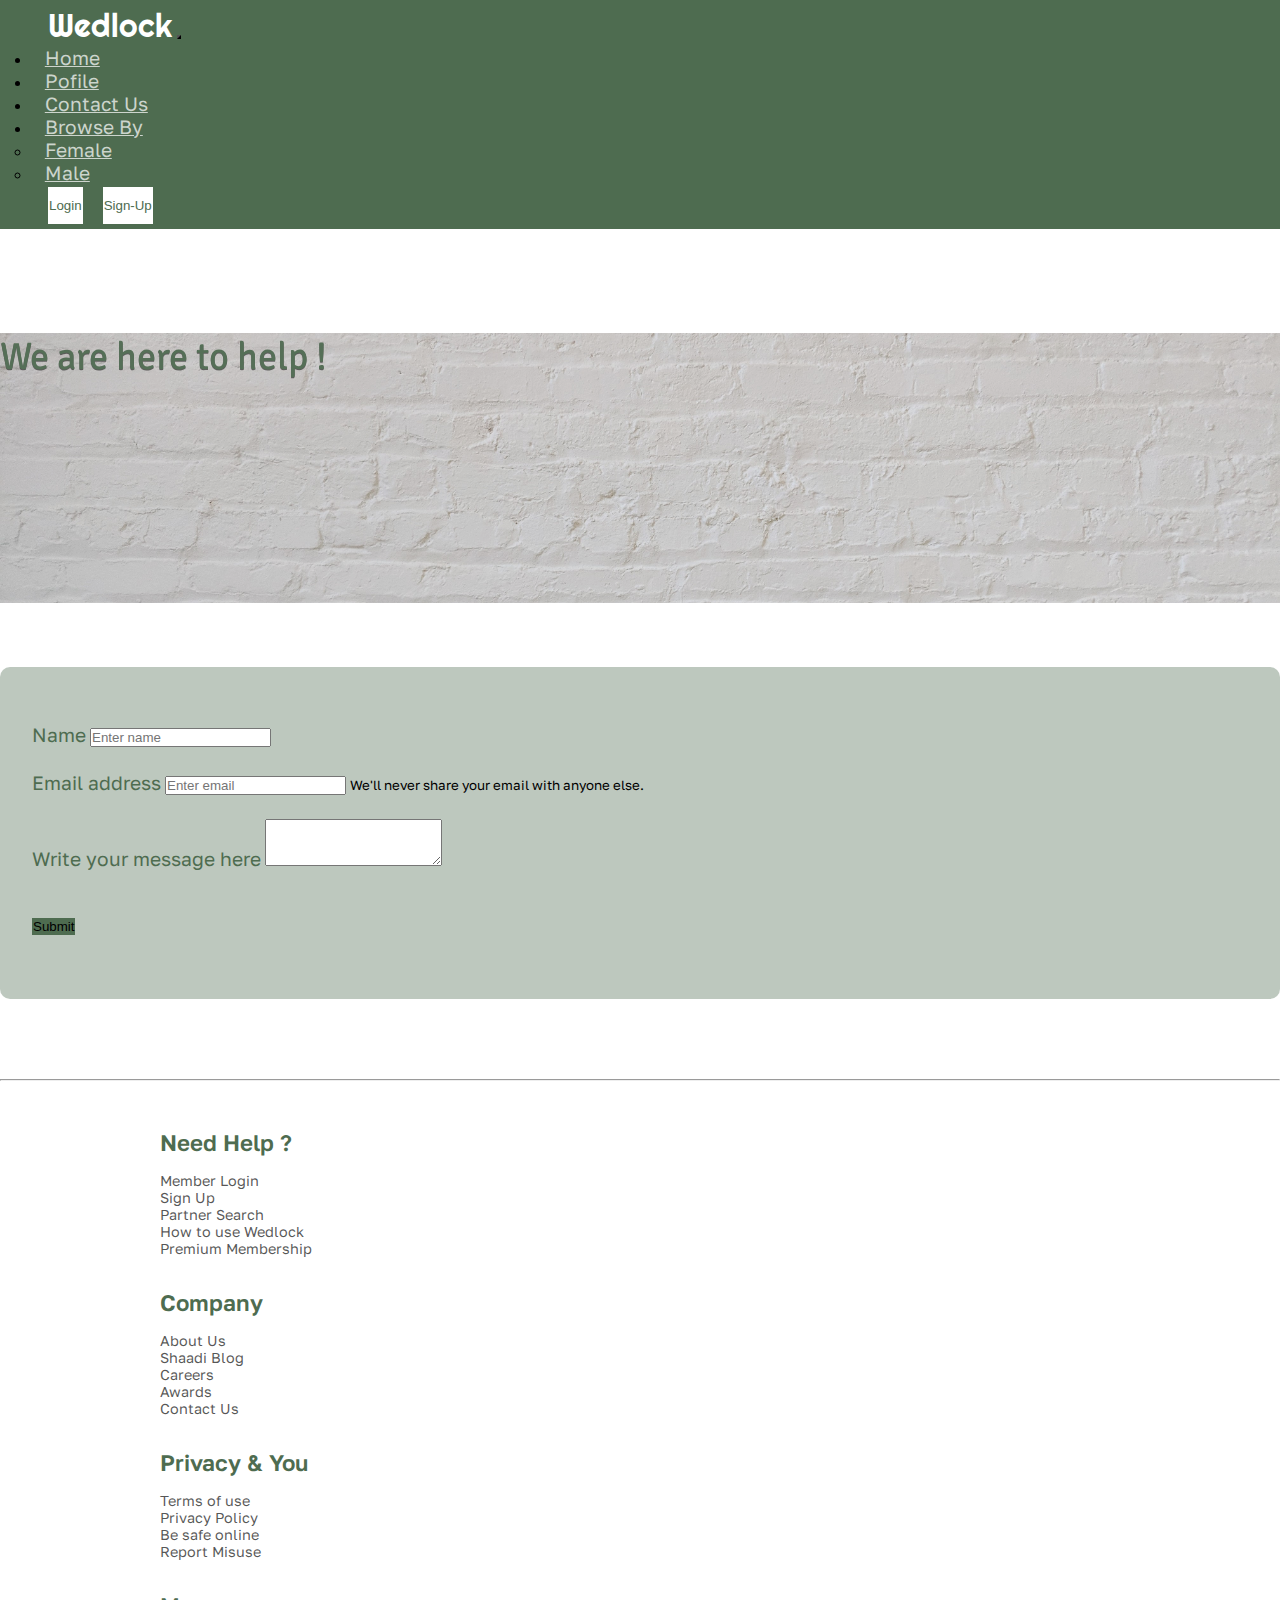
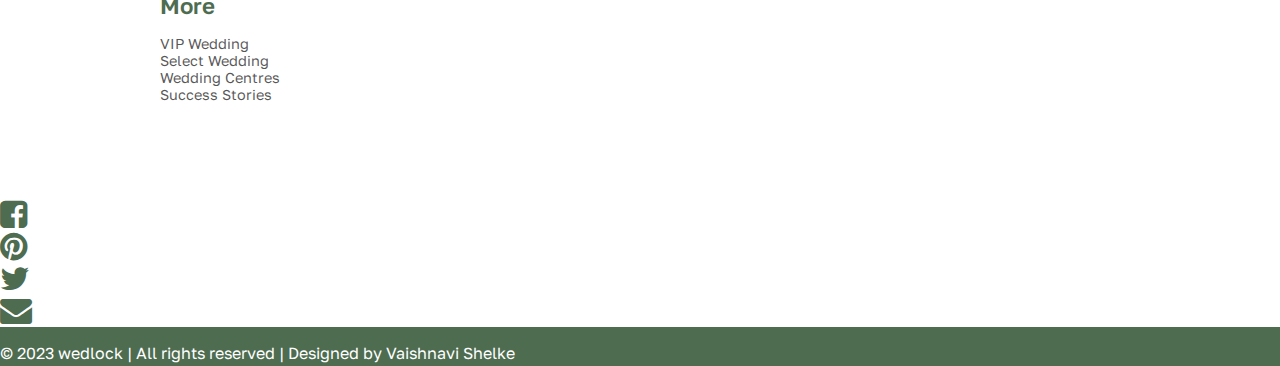
<file: contact.html>
<!DOCTYPE html>
<html lang="en">
  <head>
    <meta charset="utf-8" />
    <meta name="viewport" content="width=device-width, initial-scale=1" />
    <title>Wedlock</title>
    <link
      href="https://cdn.jsdelivr.net/npm/bootstrap@5.3.0-alpha1/dist/css/bootstrap.min.css"
      rel="stylesheet"
      integrity="sha384-GLhlTQ8iRABdZLl6O3oVMWSktQOp6b7In1Zl3/Jr59b6EGGoI1aFkw7cmDA6j6gD"
      crossorigin="anonymous"
    />
    <link rel="preconnect" href="https://fonts.googleapis.com" />
    <link rel="preconnect" href="https://fonts.gstatic.com" crossorigin />
    <link
      href="https://fonts.googleapis.com/css2?family=Golos+Text&family=Righteous&family=Signika+Negative:wght@600&display=swap"
      rel="stylesheet"
    />
    <link rel="stylesheet" href="contact.css" />
    <link
      rel="stylesheet"
      href="https://cdnjs.cloudflare.com/ajax/libs/font-awesome/4.7.0/css/font-awesome.min.css"
    />
  </head>
  <body>
    <!-- nav  -->

    <nav class="navbar navbar-expand-lg">
      <div class="container-fluid">
        <a class="navbar-brand">Wedlock</a>
        <button
          class="navbar-toggler"
          type="button"
          data-bs-toggle="collapse"
          data-bs-target="#navbarSupportedContent"
          aria-controls="navbarSupportedContent"
          aria-expanded="false"
          aria-label="Toggle navigation"
        >
          <span class="navbar-toggler-icon"></span>
        </button>
        <div class="collapse navbar-collapse" id="navbarSupportedContent">
          <ul class="navbar-nav ms-auto mb-2 mb-lg-0" id="navitem">
            <li class="nav-item">
              <a class="nav-link" aria-current="page" href="index.html"
                >Home</a
              >
            </li>
            <li class="nav-item">
              <a class="nav-link" href="profile.html">Pofile</a>
            </li>
            <li class="nav-item">
              <a class="nav-link  active text-white" href="#">Contact Us</a>
            </li>

            <li class="nav-item dropdown">
              <a
                class="nav-link dropdown-toggle"
                href="#"
                role="button"
                data-bs-toggle="dropdown"
                aria-expanded="false"
              >
                Browse By
              </a>
              <ul class="dropdown-menu dropdown-male-female">
                <li><a class="dropdown-item text-dark" href="female.html">Female</a></li>
                <li><a class="dropdown-item text-dark" href="male.html">Male</a></li>
              </ul>
            </li>
            <button type="button" class="btn">Login</button>
            <button type="button" class="btn" style="margin-right: 3rem">
              Sign-Up
            </button>
          </ul>
        </div>
      </div>
    </nav>

    

    <!-- ---------------------------------------------------------contact--------------------------------------------------------------------- -->


    <div class="container-fluid" id="cover-help">
      <div class="row">
        <div class="col">
          <p class="text-center">We are here to help !</p>
        </div>
      </div>
    </div>



    <!-- -------------------------------------------------------------form------------------------------------------------------- -->

    <div class="container" id="form">
      <div class="row justify-content-center">
        <div class="col-6">
        <form>
          <div class="form-group">
            <label for="exampleInputName">Name</label>
            <input type="text" class="form-control" id="exampleInputName" aria-describedby="nameHelp" placeholder="Enter name" required >
          </div>
          <div class="form-group">
            <label for="exampleInputEmail1">Email address</label>
            <input type="email" class="form-control" id="exampleInputEmail1" aria-describedby="emailHelp" placeholder="Enter email" required>
            <small id="emailHelp" class="form-text text-muted">We'll never share your email with anyone else.</small>
          </div>
          <div class="form-group">
            <label for="exampleFormControlTextarea1">Write your message here</label>
            <textarea class="form-control" id="exampleFormControlTextarea1" rows="3"></textarea>
          </div>
          
          <div class="text-center">
          <button type="submit" class="btn btn-primary al">Submit</button>
        </div>
        </form>
      </div>
      </div>
    </div>


    



    
   

    <!-- -----------------------------------footer----------------------------------------------------------------------------- -->

    <hr class="hr" />

    <div class="container" id="footer">
      <div class="row">
        <div class="col-sm-6 col-md-3 col-md-4 col-lg-3 text-center">
          <h4 class="text-center">Need Help ?</h4>
          <ul>
            <li>Member Login</li>
            <li>Sign Up</li>
            <li>Partner Search</li>
            <li>How to use Wedlock</li>
            <li>Premium Membership</li>
          </ul>
        </div>
        <div class="col-sm-6 col-md-3 col-md-4 col-lg-3 text-center">
          <h4 class="text-center">Company</h4>
          <ul>
            <li>About Us</li>
            <li>Shaadi Blog</li>
            <li>Careers</li>
            <li>Awards</li>
            <li>Contact Us</li>
          </ul>
        </div>
        <div class="col-sm-6 col-md-3 col-md-4 col-lg-3 text-center">
          <h4 class="text-center">Privacy & You</h4>
          <ul class="text-center">
            <li>Terms of use</li>
            <li>Privacy Policy</li>
            <li>Be safe online</li>
            <li>Report Misuse</li>
          </ul>
        </div>
        <div class="col-sm-6 col-md-3 col-md-4 col-lg-3 text-center">
          <h4 class="text-center">More</h4>
          <ul>
            <li>VIP Wedding</li>
            <li>Select Wedding</li>
            <li>Wedding Centres</li>
            <li>Success Stories</li>
          </ul>
        </div>
      </div>
    </div>

    <div class="container d-flex justify-content-center mb-5" id="sm-icon">
      <div class="row">
        <div class="col">
          <i class="fa fa-facebook-square"></i>
        </div>
        <div class="col">
          <i class="fa fa-pinterest"></i>
        </div>
        <div class="col">
          <i class="fa fa-twitter"></i>
        </div>
        <div class="col">
          <i class="fa fa-envelope"></i>
        </div>
      </div>
    </div>

    <div id="copyright">
      <p class="text-center">
        &copy; 2023 wedlock | All rights reserved | Designed by Vaishnavi Shelke
      </p>
    </div>

    <script
      src="https://cdn.jsdelivr.net/npm/bootstrap@5.3.0-alpha1/dist/js/bootstrap.bundle.min.js"
      integrity="sha384-w76AqPfDkMBDXo30jS1Sgez6pr3x5MlQ1ZAGC+nuZB+EYdgRZgiwxhTBTkF7CXvN"
      crossorigin="anonymous"
    ></script>
  </body>
</html>
</file>
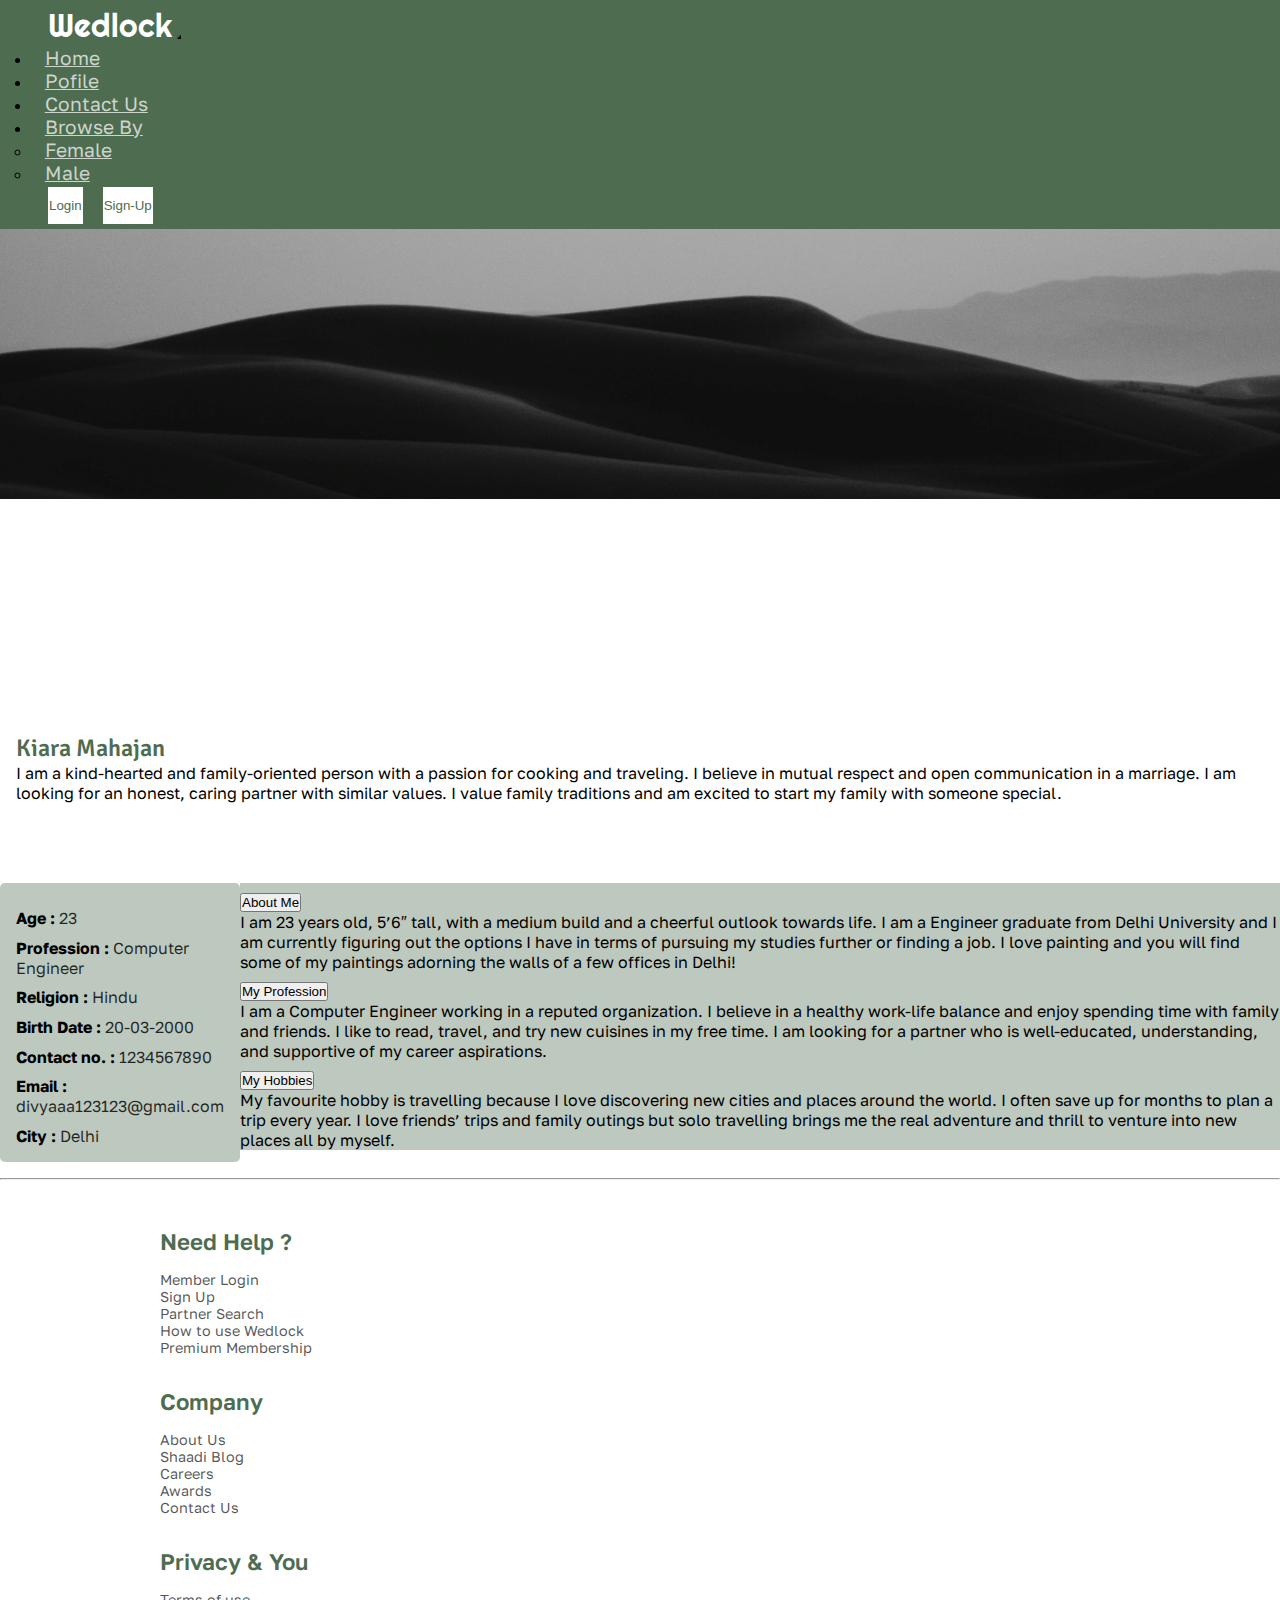
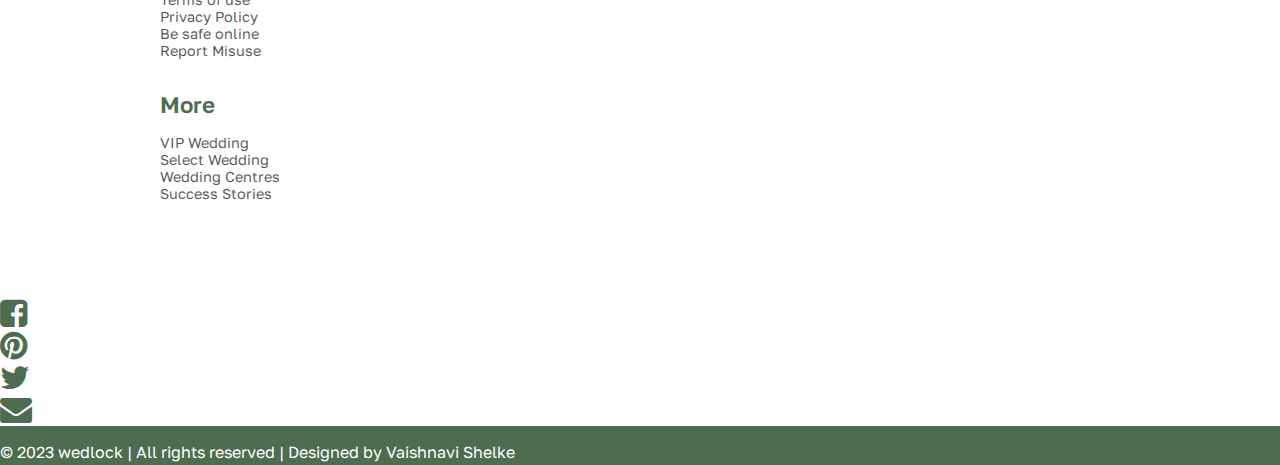
<file: profile.html>
<!DOCTYPE html>
<html lang="en">
  <head>
    <meta charset="utf-8" />
    <meta name="viewport" content="width=device-width, initial-scale=1" />
    <title>Wedlock</title>
    <link
      href="https://cdn.jsdelivr.net/npm/bootstrap@5.3.0-alpha1/dist/css/bootstrap.min.css"
      rel="stylesheet"
      integrity="sha384-GLhlTQ8iRABdZLl6O3oVMWSktQOp6b7In1Zl3/Jr59b6EGGoI1aFkw7cmDA6j6gD"
      crossorigin="anonymous"
    />
    <link rel="preconnect" href="https://fonts.googleapis.com" />
    <link rel="preconnect" href="https://fonts.gstatic.com" crossorigin />
    <link
      href="https://fonts.googleapis.com/css2?family=Golos+Text&family=Righteous&family=Signika+Negative:wght@600&display=swap"
      rel="stylesheet"
    />
    <link rel="stylesheet" href="profile.css" />
    <link
      rel="stylesheet"
      href="https://cdnjs.cloudflare.com/ajax/libs/font-awesome/4.7.0/css/font-awesome.min.css"
    />
  </head>
  <body>
    <!-- nav  -->

    <nav class="navbar navbar-expand-lg">
      <div class="container-fluid">
        <a class="navbar-brand">Wedlock</a>
        <button
          class="navbar-toggler"
          type="button"
          data-bs-toggle="collapse"
          data-bs-target="#navbarSupportedContent"
          aria-controls="navbarSupportedContent"
          aria-expanded="false"
          aria-label="Toggle navigation"
        >
          <span class="navbar-toggler-icon"></span>
        </button>
        <div class="collapse navbar-collapse" id="navbarSupportedContent">
          <ul class="navbar-nav ms-auto mb-2 mb-lg-0" id="navitem">
            <li class="nav-item">
              <a class="nav-link" aria-current="page" href="index.html"
                >Home</a
              >
            </li>
            <li class="nav-item">
              <a class="nav-link  active text-white" href="profile.html">Pofile</a>
            </li>
            <li class="nav-item">
              <a class="nav-link" href="contact.html">Contact Us</a>
            </li>

            <li class="nav-item dropdown">
              <a
                class="nav-link dropdown-toggle"
                href="#"
                role="button"
                data-bs-toggle="dropdown"
                aria-expanded="false"
              >
                Browse By
              </a>
              <ul class="dropdown-menu dropdown-male-female">
                <li><a class="dropdown-item text-dark" href="female.html">Female</a></li>
                <li><a class="dropdown-item text-dark" href="male.html">Male</a></li>
              </ul>
            </li>
            <button type="button" class="btn">Login</button>
            <button type="button" class="btn" style="margin-right: 3rem">
              Sign-Up
            </button>
          </ul>
        </div>
      </div>
    </nav>

    <!-- ----------------------------------------------profile---------------------------------------------------------------------- -->


    <div class="container-fluid" id="cover-pic">
      <div class="row">
        <div class="col">
        </div>
      </div>
    </div>

    <div class="container" id="profile-pic">
      <div class="row justify-content-center">
        <div class="col-4 justify-content-center">
          <img src="img/profile pic.jpg" class="img-fluid" alt="">
        </div>
      </div>
      <div class="row" id="name-sec">
        <div class="col-12">
          <h2>Kiara Mahajan</h2>
          <p> I am a kind-hearted and family-oriented person with a passion for cooking and traveling. I believe in mutual respect and open communication in a marriage. I am looking for an honest, caring partner with similar values. I value family traditions and am excited to start my family with someone special.</p>          
        </div>
      </div>
    </div>

    <!-- bio----------------------------------------------------------------------- -->

    <div class="container" id="bio">
      <div class="row">
        <div class="col-md-12 col-lg-4 sec1">
          <ul>
            <li> <b>Age :</b> 23</li>
            <li> <b>Profession :</b> Computer Engineer</li>
            <li> <b>Religion :</b> Hindu</li>
            <li> <b>Birth Date :</b> 20-03-2000</li>
            <li> <b>Contact no. :</b> 1234567890</li>
            <li> <b>Email :</b> divyaaa123123@gmail.com</li>
            <li> <b>City :</b> Delhi</li>
          </ul> 
        </div>


        <div class="col-md-12 col-lg-7 sec2">

          <div class="accordion" id="accordionExample">
            <div class="accordion-item">
              <h2 class="accordion-header" id="headingOne">
                <button class="accordion-button" type="button" data-bs-toggle="collapse" data-toggle="collapse" data-bs-target="#collapseOne" aria-expanded="false" aria-controls="collapseOne">
                  About Me
                </button>
              </h2>
              <div id="collapseOne" class="accordion-collapse collapse show" aria-labelledby="headingOne" data-bs-parent="#accordionExample">
                <div class="accordion-body">
                  I am 23 years old, 5’6″ tall, with a medium build and a cheerful outlook towards life. I am a Engineer graduate from Delhi University and I am currently figuring out the options I have in terms of pursuing my studies further or finding a job. I love painting and you will find some of my paintings adorning the walls of a few offices in Delhi!
                </div>
              </div>
            </div>
            <div class="accordion-item">
              <h2 class="accordion-header" id="headingTwo">
                <button class="accordion-button collapsed" type="button" data-bs-toggle="collapse" data-bs-target="#collapseTwo" aria-expanded="false" aria-controls="collapseTwo">
                  My Profession
                </button>
              </h2>
              <div id="collapseTwo" class="accordion-collapse collapse" aria-labelledby="headingTwo" data-bs-parent="#accordionExample">
                <div class="accordion-body">
                  I am a Computer Engineer working in a reputed organization. I believe in a healthy work-life balance and enjoy spending time with family and friends. I like to read, travel, and try new cuisines in my free time. I am looking for a partner who is well-educated, understanding, and supportive of my career aspirations.
                </div>
              </div>
            </div>
            <div class="accordion-item">
              <h2 class="accordion-header" id="headingThree">
                <button class="accordion-button collapsed" type="button" data-bs-toggle="collapse" data-bs-target="#collapseThree" aria-expanded="false" aria-controls="collapseThree">
                  My Hobbies
                </button>
              </h2>
              <div id="collapseThree" class="accordion-collapse collapse" aria-labelledby="headingThree" data-bs-parent="#accordionExample">
                <div class="accordion-body">
                  My favourite hobby is travelling because I love discovering new cities and places around the world. I often save up for months to plan a trip every year. I love friends’ trips and family outings but solo travelling brings me the real adventure and thrill to venture into new places all by myself.                </div>
              </div>
            </div>
          </div>

        </div>
      </div>
    </div>




   

    <!-- -----------------------------------footer----------------------------------------------------------------------------- -->

    <hr class="hr" />

    <div class="container" id="footer">
      <div class="row">
        <div class="col-sm-6 col-md-3 col-md-4 col-lg-3 text-center">
          <h4 class="text-center">Need Help ?</h4>
          <ul>
            <li>Member Login</li>
            <li>Sign Up</li>
            <li>Partner Search</li>
            <li>How to use Wedlock</li>
            <li>Premium Membership</li>
          </ul>
        </div>
        <div class="col-sm-6 col-md-3 col-md-4 col-lg-3 text-center">
          <h4 class="text-center">Company</h4>
          <ul>
            <li>About Us</li>
            <li>Shaadi Blog</li>
            <li>Careers</li>
            <li>Awards</li>
            <li>Contact Us</li>
          </ul>
        </div>
        <div class="col-sm-6 col-md-3 col-md-4 col-lg-3 text-center">
          <h4 class="text-center">Privacy & You</h4>
          <ul class="text-center">
            <li>Terms of use</li>
            <li>Privacy Policy</li>
            <li>Be safe online</li>
            <li>Report Misuse</li>
          </ul>
        </div>
        <div class="col-sm-6 col-md-3 col-md-4 col-lg-3 text-center">
          <h4 class="text-center">More</h4>
          <ul>
            <li>VIP Wedding</li>
            <li>Select Wedding</li>
            <li>Wedding Centres</li>
            <li>Success Stories</li>
          </ul>
        </div>
      </div>
    </div>

    <div class="container d-flex justify-content-center mb-5" id="sm-icon">
      <div class="row">
        <div class="col">
          <i class="fa fa-facebook-square"></i>
        </div>
        <div class="col">
          <i class="fa fa-pinterest"></i>
        </div>
        <div class="col">
          <i class="fa fa-twitter"></i>
        </div>
        <div class="col">
          <i class="fa fa-envelope"></i>
        </div>
      </div>
    </div>

    <div id="copyright">
      <p class="text-center">
        &copy; 2023 wedlock | All rights reserved | Designed by Vaishnavi Shelke
      </p>
    </div>

    <script
      src="https://cdn.jsdelivr.net/npm/bootstrap@5.3.0-alpha1/dist/js/bootstrap.bundle.min.js"
      integrity="sha384-w76AqPfDkMBDXo30jS1Sgez6pr3x5MlQ1ZAGC+nuZB+EYdgRZgiwxhTBTkF7CXvN"
      crossorigin="anonymous"
    ></script>
  </body>
</html>
</file>
<file: contact.css>
* {
    margin: 0;
    padding: 0;
    box-sizing: border-box;
  }
  
  body{
      font-family: 'Golos Text', sans-serif;
  }
  
  
  /* nav  */
  
  .navbar-toggler{
      color: #4E6C50;
      background-color: white;
      /* font-size: 0.8rem; */
      margin-right: 1rem;
  }
  
  
  .navbar-brand{
      font-family: 'Righteous', cursive; 
      font-size: 2rem;
      padding-left: 1rem;
      color: white;
  }
  
  nav{
      padding: 0.3rem 2rem;
      background-color: #4E6C50;
  }
  
  #navitem li a{
      font-size: 1.2rem;
      color: rgba(255, 255, 255, 0.716);
      margin-left: 0.8rem;
  }
  
  .dropdown-male-female{
      width: 10vh;
  }
  
  .dropdown-male-female li a{
      width: 8rem;
      border-radius: 3px;
      color: black;
  }
  .dropdown-male-female li a:hover{
      color: white;
      background-color: #4e6c5094;
  }
  
  #navitem li a:hover{
      color: white;
      cursor: pointer;
  }
  
  #navitem .btn{
      background-color: white;
      border: 1px solid white;
      margin-left: 1rem;
      height: 2.3rem;
      margin-top: 0.2rem;
      color: #4E6C50;
      font-weight: 500;
  }
  
  #navitem .btn:hover{
      border: 1px solid white;
      color: white;
      background-color: #4E6C50;
  }
  
  
  .carousel-inner .c-img{
      height: 500px;
      background-position: center;
  }
  
  @media screen and (max-width:992px){
      #navitem .btn{
          width: 6rem;
          margin-top: 1rem;
      }
  }

  


  /* -------------------------------------------------contact--------------------------------------------------------------------------------- */

  #cover-help .row .col{
    height: 270px;
    background-repeat: no-repeat;
    background-size: cover;
    background-image: url(img/cover\ help.jpg);
    /* background-color: #4E6C50; */
    filter: contrast(85%);
    /* opacity: 70%; */
}

#cover-help p{
    font-family: 'Signika Negative', sans-serif;    
    margin-top: 6.5rem;
    color: #4E6C50;
    font-size: 2.4rem;
    text-shadow:0px 1px #00000095;
}

@media screen and (max-width:500px){
    #cover-help p{
        font-size: 2rem;
        /* margin-top: 6rem; */
    }
}




/* -----------------------------------------------------form-------------------------------------------------------------------- */


#form .form-group{
    margin-top: 1.5rem;
}

#form{
    background-color: #4e6c505f;
    margin-top: 4rem;
    padding: 2rem;
    padding-bottom: 4rem;
    border-radius: 10px;
    margin-bottom: 5rem;
}

#form .form-group label{
    color: #4E6C50;
    font-size: 1.2rem;
    margin-bottom: 0.3rem;
}

#form button{
    margin-top: 3rem;
    background-color: #4E6C50;
    /* color: ; */
    border: 1px solid #4E6C50;
}

#form button:hover{
    background-color: white;
    color: #4E6C50;
    border: 1px solid #4E6C50;
    cursor: pointer;
    transition: ease 0.2s;
}


@media screen and (max-width:545px){
    #form .form-group label{
        font-size: 0.9rem;
    }

    #form .form-group input{
        height: 1.5rem;
        font-size: 0.8rem;
    }

    #form .form-group small{
        font-size: 0.6rem;
    }

    #form button{
        height: 2rem;
        font-size: 0.8rem;
    }
}



  /* -----------------------------------footer----------------------------------------------------------------------------- */

.hr{
    color: #4E6C50;
}

#footer .row{
    width: 75%;
    margin: auto;
    margin-bottom: 6rem;
    margin-top: 3rem;
}

#footer ul{
    list-style-type: none;
    margin-left: 0;
    margin-top: 1rem;
    padding: 0;
    color: rgba(0, 0, 0, 0.667);
}

#footer h4{
    
    color: #4E6C50;
    font-size: 1.4rem;
    font-weight: 600;
    margin-top: 2rem;
}

#footer ul li{
    font-size: 0.9rem;
}

#footer ul li:hover{
    cursor: pointer;
    color: black;
}


#sm-icon i{
    color: #4E6C50;
    font-size: 2rem;
}

#sm-icon i:hover{
    color: black;
    cursor: pointer;
}

#copyright{
    width: 100%;
    background-color: #4E6C50;
    color: white;
    padding-top: 1rem;
    padding-bottom: 0.2rem;
}

@media screen and (max-width:565px){
    #sm-icon i{
        font-size:1.5rem;
    }

    #copyright{
        font-size: 0.8rem;
    }
}
</file>
<file: profile.css>
* {
    margin: 0;
    padding: 0;
    box-sizing: border-box;
  }
  
  body{
      font-family: 'Golos Text', sans-serif;
  }
  
  
  /* nav  */
  
  .navbar-toggler{
      color: #4E6C50;
      background-color: white;
      /* font-size: 0.8rem; */
      margin-right: 1rem;
  }
  
  
  .navbar-brand{
      font-family: 'Righteous', cursive; 
      font-size: 2rem;
      padding-left: 1rem;
      color: white;
  }
  
  nav{
      padding: 0.3rem 2rem;
      background-color: #4E6C50;
  }
  
  #navitem li a{
      font-size: 1.2rem;
      color: rgba(255, 255, 255, 0.716);
      margin-left: 0.8rem;
  }
  
  .dropdown-male-female{
      width: 10vh;
  }
  
  .dropdown-male-female li a{
      width: 8rem;
      border-radius: 3px;
      color: black;
  }
  .dropdown-male-female li a:hover{
      color: white;
      background-color: #4e6c5094;
  }
  
  #navitem li a:hover{
      color: white;
      cursor: pointer;
  }
  
  #navitem .btn{
      background-color: white;
      border: 1px solid white;
      margin-left: 1rem;
      height: 2.3rem;
      margin-top: 0.2rem;
      color: #4E6C50;
      font-weight: 500;
  }
  
  #navitem .btn:hover{
      border: 1px solid white;
      color: white;
      background-color: #4E6C50;
  }
  
  
  .carousel-inner .c-img{
      height: 500px;
      background-position: center;
  }
  
  @media screen and (max-width:992px){
      #navitem .btn{
          width: 6rem;
          margin-top: 1rem;
      }
  }

  


  /* -------------------------------------------------profile--------------------------------------------------------------------------------- */


#cover-pic .row .col{
    height: 270px;
    background-repeat: no-repeat;
    background-size: cover;
    background-image: url(img/cover-pic.jpg);
}

@media screen and (max-width:800px){
    #cover-pic .row .col{
        height: 200px;
    }

    #cover-pic .row .col{
        height: 150px;
    }

    #cover-pic .row .col{
        height: 100px;
    }
}


#profile-pic .row .col-4 img{
    max-height: 230px ;
    border-radius: 15px;
    border-top-left-radius: 100px;
        border-top-right-radius: 100px;
    position: relative;
    right: 100%;
    bottom: 30%;
    transition: ease 0.3s;
}

#profile-pic .row .col-4 img:hover{
    /* max-height: 230px ; */
    border-radius: 150px;
    /* border-top-left-radius: 0px; */
        /* border-top-right-radius: 0px; */
        transform: scale(1.3);
    }

#profile-pic #name-sec{
    margin-left: 1rem;
    margin-bottom: 4rem;
}

#name-sec h2{
    color: #4E6C50;
    font-weight: 600;
    font-family: 'Signika Negative', sans-serif;
}



/* bio------------------------------------------------------------- */

#bio{
    margin-bottom: 1rem;
    margin-top: 3rem;
}

#bio .row{
    display: flex;
    justify-content: space-around;
    /* background-color: #4E6C50; */
}


#bio .sec1{
    /* margin-left: 2rem; */
    /* height: 100px; */
    background-color: #4e6c505f;
    padding: 1rem;
    border-radius: 5px;
    flex-wrap: wrap;
    margin-top: 1rem;
}

#bio .sec1 ul{
    list-style-type: none;
}

#bio .sec1 ul li{
    margin-top: 0.6rem;
    color: rgba(0, 0, 0, 0.815);
}

#bio .sec1 ul li b{
    color: black;
}

#bio .sec2{
    margin-top: 1rem;
}

.accordion-item{
    background-color: #4e6c505f;
}

/* .accordion-button{ 
    background-color: #4E6C50;
} */

/* .accordion-button{ */
    /* background-color: #4E6C50; */
    /* color: white; */
/* } */


@media screen and (max-width:400px){
    #bio .sec1{
        margin-top: 0rem;
    }

    #bio{
        margin-bottom: 0rem;
    }
}







  /* -----------------------------------footer----------------------------------------------------------------------------- */

.hr{
    color: #4E6C50;
}

#footer .row{
    width: 75%;
    margin: auto;
    margin-bottom: 6rem;
    margin-top: 3rem;
}

#footer ul{
    list-style-type: none;
    margin-left: 0;
    margin-top: 1rem;
    padding: 0;
    color: rgba(0, 0, 0, 0.667);
}

#footer h4{
    
    color: #4E6C50;
    font-size: 1.4rem;
    font-weight: 600;
    margin-top: 2rem;
}

#footer ul li{
    font-size: 0.9rem;
}

#footer ul li:hover{
    cursor: pointer;
    color: black;
}


#sm-icon i{
    color: #4E6C50;
    font-size: 2rem;
}

#sm-icon i:hover{
    color: black;
    cursor: pointer;
}

#copyright{
    width: 100%;
    background-color: #4E6C50;
    color: white;
    padding-top: 1rem;
    padding-bottom: 0.2rem;
}

@media screen and (max-width:565px){
    #sm-icon i{
        font-size:1.5rem;
    }

    #copyright{
        font-size: 0.8rem;
    }
}
</file>
